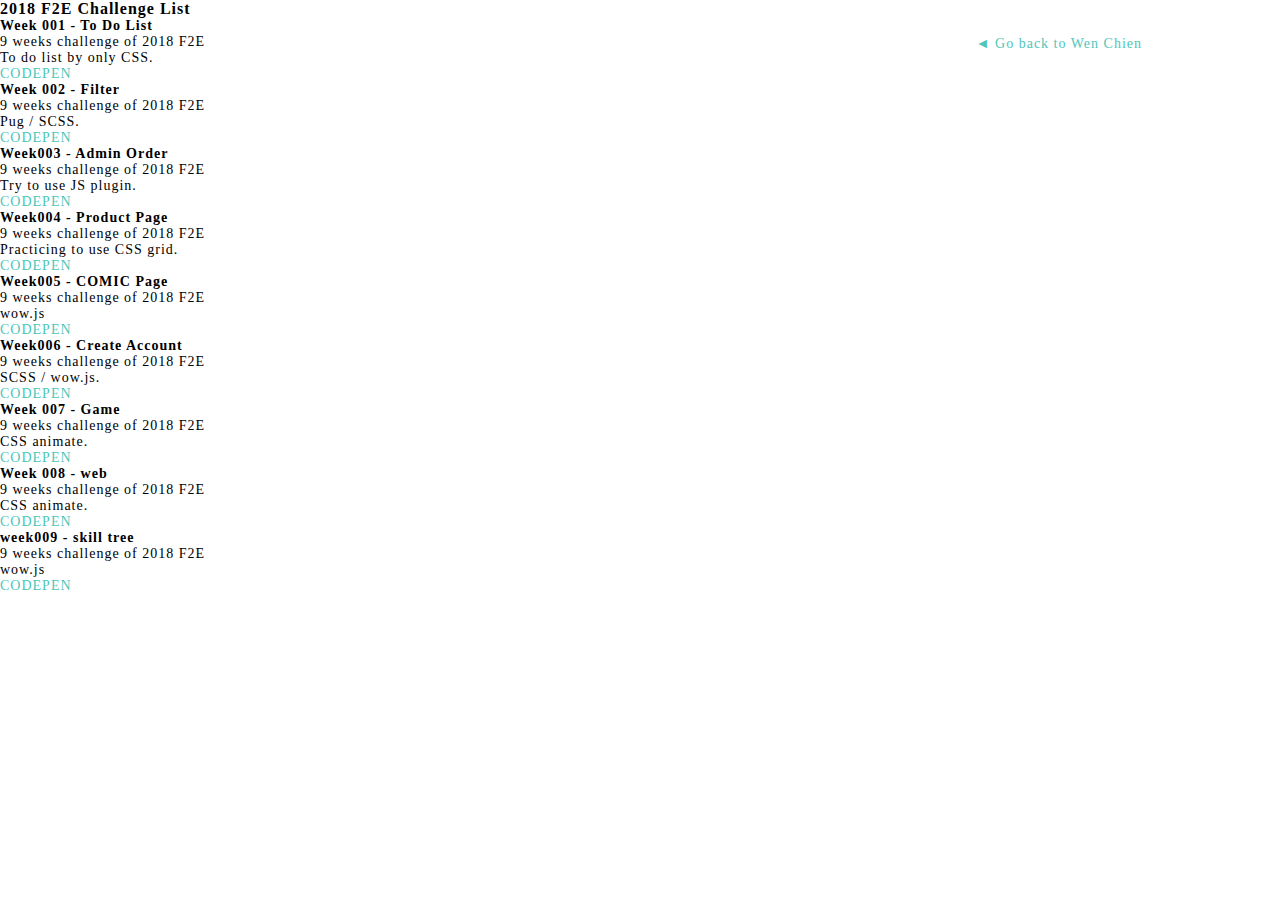
<file: 2018F2EList.html>
<!DOCTYPE html>
<html>
<head>
    <meta charset="utf-8" />
    <meta http-equiv="X-UA-Compatible" content="IE=edge">
    <title>Wen Chien's 2018 F2E Challenge</title>
    <meta name="viewport" content="width=device-width, initial-scale=1">
    <meta name="description" content="F2E challenge for 9 weeks. Practicing Pug and SCSS and other skills of F2E.">
    <meta property="og:title" content="Wen Chien's 2018 F2E Challenge">
    <link rel="stylesheet" type="text/css" media="screen" href="css/main.css" />
    <link rel="stylesheet" href="css/animate.css">
    <link href="https://fonts.googleapis.com/css?family=Noto+Sans+TC&display=swap" rel="stylesheet">
    <link rel="icon" type="image/png" href="img/favicon.png" />
    <script src="js/jquery-1.10.2.min.js"></script>
    <script src="js/wow.min.js"></script>
    <script>
        new WOW().init();
    </script>
</head>
<body>
    <div class="header">
        <div class="menu">
            <nav>
                <a href="index.html">◄ Go back to Wen Chien</a>
            </nav>
        </div>
    </div>
    <div class="portfolio">
        <h3>2018 F2E Challenge List</h3>
        <div class="projectList">
            <div class="project">
                <h4>Week 001 - To Do List</h4>
                <p class="subtitle">9 weeks challenge of 2018 F2E</p>
                <p class="des">To do list by only CSS.</p>
                <a class="btn" href="https://codepen.io/wenchien213/pen/YvqbwY" target="_blank" alt="Week 001 - To Do List" title="link to codepen">CODEPEN</a>
            </div>
            <div class="project">
                <h4>Week 002 - Filter</h4>
                <p class="subtitle">9 weeks challenge of 2018 F2E</p>
                <p class="des">Pug / SCSS.</p>
                <a class="btn" href="https://codepen.io/wenchien213/pen/PajRpp" target="_blank" alt="Week 002 - Filter" title="link to codepen">CODEPEN</a>
            </div>
            <div class="project">
                <h4>Week003 - Admin Order</h4>
                <p class="subtitle">9 weeks challenge of 2018 F2E</p>
                <p class="des">Try to use JS plugin.</p>
                <a class="btn" href="https://codepen.io/wenchien213/pen/BVJBrv" target="_blank" alt="Week003 - Admin Order" title="link to codepen">CODEPEN</a>
            </div>
            <div class="project">
                    <h4>Week004 - Product Page</h4>
                    <p class="subtitle">9 weeks challenge of 2018 F2E</p>
                    <p class="des">Practicing to use CSS grid.</p>
                    <a class="btn" href="https://codepen.io/wenchien213/pen/BVGpZo" target="_blank" alt="Week004 - Product Page" title="link to codepen">CODEPEN</a>
            </div>
            <div class="project">
                <h4>Week005 - COMIC Page</h4>
                <p class="subtitle">9 weeks challenge of 2018 F2E</p>
                <p class="des">wow.js</p>
                <a class="btn" href="https://codepen.io/wenchien213/pen/MXMmeo" target="_blank" alt="Week005 - COMIC Page" title="link to codepen">CODEPEN</a>
            </div>
            <div class="project">
                <h4>Week006 - Create Account</h4>
                <p class="subtitle">9 weeks challenge of 2018 F2E</p>
                <p class="des">SCSS / wow.js.</p>
                <a class="btn" href="https://codepen.io/wenchien213/pen/BPjzEE" target="_blank" alt="Week006 - Create Account" title="link to codepen">CODEPEN</a>
            </div>
            <div class="project">
                <h4>Week 007 - Game</h4>
                <p class="subtitle">9 weeks challenge of 2018 F2E</p>
                <p class="des">CSS animate.</p>
                <a class="btn" href="https://codepen.io/wenchien213/pen/OwRNwy" target="_blank" alt="Week 007 - Game" title="link to codepen">CODEPEN</a>
            </div>
            <div class="project">
                <h4>Week 008 - web</h4>
                <p class="subtitle">9 weeks challenge of 2018 F2E</p>
                <p class="des">CSS animate.</p>
                <a class="btn" href="https://codepen.io/wenchien213/pen/MBOqEa" target="_blank" alt="Week 008 - web" title="link to codepen">CODEPEN</a>
            </div>
            <div class="project">
                <h4>week009 - skill tree</h4>
                <p class="subtitle">9 weeks challenge of 2018 F2E</p>
                <p class="des">wow.js</p>
                <a class="btn" href="https://codepen.io/wenchien213/pen/VBdbRr" target="_blank" alt="week009 - skill tree" title="link to codepen">CODEPEN</a>
            </div>
        </div>
    </div>
</body>
</html>
</file>
<file: css/main.css>
* {
  padding: 0;
  margin: 0;
  -webkit-box-sizing: border-box;
  box-sizing: border-box; }

body {
  font-family: "Noto Sans TC script=all rev=1";
  font-weight: 200;
  letter-spacing: 1px;
  font-size: 14px; }
  body .wrapper {
    overflow: hidden; }
  body h1 {
    font-size: 3.5em;
    font-weight: 100;
    color: #ffffff;
    text-shadow: 1px 1px 3px rgba(0, 0, 0, 0.8); }
    body h1 span {
      font-weight: 500;
      white-space: nowrap; }
  body h2 {
    text-align: center;
    margin-bottom: 80px;
    font-size: 1.875em;
    font-weight: 400;
    position: relative;
    z-index: 0;
    text-shadow: 1px 1px 2px #ffffff; }
    body h2::before {
      content: "";
      display: block;
      position: absolute;
      width: 100px;
      height: 100px;
      border-radius: 100px;
      background: -webkit-linear-gradient(335deg, #5dc1eb 7%, #71e9b6 81%);
      background: -o-linear-gradient(335deg, #5dc1eb 7%, #71e9b6 81%);
      background: linear-gradient(115deg, #5dc1eb 7%, #71e9b6 81%);
      left: 41%;
      top: -36px;
      z-index: -1;
      opacity: .8; }
    @media screen and (min-width: 701px) {
      body h2::after {
        content: "";
        display: block;
        position: absolute;
        width: 30px;
        height: 30px;
        border-radius: 30px;
        background: -webkit-linear-gradient(335deg, #5dc1eb 7%, #71e9b6 81%);
        background: -o-linear-gradient(335deg, #5dc1eb 7%, #71e9b6 81%);
        background: linear-gradient(115deg, #5dc1eb 7%, #71e9b6 81%);
        left: 56%;
        top: 38px;
        z-index: -1; } }
  body h3 {
    color: #000000;
    font-size: 1rem; }
  body a {
    color: #4fc6b9;
    text-decoration: none;
    -webkit-transition: .4s;
    -o-transition: .4s;
    transition: .4s; }
    body a:hover {
      color: #67d5d1; }
  body .container {
    max-width: 1280px;
    width: 80%;
    margin-right: auto;
    margin-left: auto; }
    @media screen and (max-width: 700px) {
      body .container {
        width: 90%; } }
  body .header .menu {
    float: right;
    padding: 10px;
    margin-right: 10%;
    margin-top: 2%; }
    @media screen and (max-width: 700px) {
      body .header .menu {
        margin-right: 2%; } }
    body .header .menu .switch {
      font-size: 1em; }
      body .header .menu .switch a {
        text-decoration: none;
        color: #ffffff;
        padding: 0 10px;
        position: relative;
        border-radius: 10px;
        background-color: rgba(255, 255, 255, 0);
        -webkit-transition: .4s;
        -o-transition: .4s;
        transition: .4s; }
        body .header .menu .switch a.on {
          cursor: default; }
          body .header .menu .switch a.on:after {
            content: "";
            width: 40px;
            height: 4px;
            background-color: #ffffff;
            position: absolute;
            margin: 0 auto;
            left: 0;
            right: 0;
            bottom: -8px;
            border-radius: 10px; }
          body .header .menu .switch a.on:hover {
            background-color: rgba(255, 255, 255, 0); }
        body .header .menu .switch a:hover {
          background-color: rgba(255, 255, 255, 0.2); }
  body .top {
    background-color: #ffffff;
    background-image: url(/img/bgImage3.jpg);
    background-position: center center;
    background-size: cover;
    background-attachment: fixed;
    margin-bottom: -70px; }
    body .top .content {
      max-width: 1200px;
      margin: 0 auto;
      padding: 100px 0 170px 0; }
      @media screen and (max-width: 700px) {
        body .top .content {
          padding: 60px 0 130px 0; } }
  body .about {
    background-color: #ffffff;
    margin-bottom: -70px;
    padding: 100px 0 170px 0;
    border-radius: 70px 70px 0 0; }
    @media screen and (max-width: 700px) {
      body .about {
        padding: 60px 0 130px 0; } }
    @media screen and (max-width: 700px) {
      body .about {
        border-radius: 70px 0 0 0; } }
    body .about .content {
      max-width: 1200px;
      display: -webkit-box;
      display: -ms-flexbox;
      display: flex; }
      body .about .content h3 {
        border-bottom: 1px solid rgba(45, 45, 45, 0.2);
        padding-bottom: 8px;
        margin-bottom: 8px; }
      body .about .content .des {
        margin-left: 40px;
        padding-left: 40px;
        border-left: 1px #F4F4F4 solid;
        line-height: 2;
        color: rgba(45, 45, 45, 0.9);
        font-size: 14px; }
      body .about .content .img img {
        max-width: 30%;
        display: block;
        margin: 0 auto; }
      @media screen and (max-width: 800px) {
        body .about .content {
          -webkit-box-orient: vertical;
          -webkit-box-direction: normal;
          -ms-flex-flow: column;
          flex-flow: column; }
          body .about .content .des {
            margin-left: 0;
            padding-left: 0;
            border: none; }
          body .about .content .img {
            max-width: 100%;
            margin-bottom: 20px; }
            body .about .content .img img {
              max-width: 50%; } }
    body .about .link-group {
      padding: 16px 0; }
      body .about .link-group ul {
        display: -webkit-box;
        display: -ms-flexbox;
        display: flex;
        width: 20%;
        max-width: 500px;
        margin: 0 auto;
        list-style: none;
        -ms-flex-pack: distribute;
        justify-content: space-around; }
        @media screen and (max-width: 800px) {
          body .about .link-group ul {
            width: 80%; } }
        body .about .link-group ul li {
          font-size: 26px;
          margin: 0 4px; }
          body .about .link-group ul li a {
            top: 0px; }
            body .about .link-group ul li a:hover {
              position: relative;
              top: -2px; }
    body .about .skills {
      font-size: 14px;
      list-style: none;
      overflow: hidden;
      margin-bottom: 20px; }
      body .about .skills li {
        float: left;
        background-color: #F4F4F4;
        color: #000000;
        margin: 4px 8px 4px 0;
        padding: 0 8px;
        border-radius: 4px;
        line-height: 24px; }
        body .about .skills li a {
          color: linear-gradient(115deg, #4fc6b9 7%, #71e9b6 81%);
          font-weight: bold; }
  body .exp {
    background-color: #ffffff;
    background-image: url(/img/bgImage.jpg);
    background-position: center center;
    background-size: cover;
    background-attachment: fixed;
    margin-bottom: -70px;
    padding: 100px 0 170px 0;
    border-radius: 70px 70px 0 0; }
    @media screen and (max-width: 700px) {
      body .exp {
        padding: 60px 0 130px 0; } }
    @media screen and (max-width: 700px) {
      body .exp {
        border-radius: 70px 0 0 0; } }
    body .exp .expList {
      margin-bottom: 80px; }
      body .exp .expList:last-child {
        margin-bottom: 0; }
      body .exp .expList .title {
        display: -webkit-box;
        display: -ms-flexbox;
        display: flex;
        -webkit-box-align: center;
        -ms-flex-align: center;
        align-items: center;
        margin-bottom: 20px; }
        body .exp .expList .title::before {
          content: "";
          display: inline-block;
          background: #4fc6b9;
          background: -webkit-linear-gradient(335deg, #4fc6b9 7%, #71e9b6 81%);
          background: -o-linear-gradient(335deg, #4fc6b9 7%, #71e9b6 81%);
          background: linear-gradient(115deg, #4fc6b9 7%, #71e9b6 81%);
          width: 20px;
          height: 20px;
          border-radius: 100px;
          margin-right: 20px; }
          @media screen and (max-width: 700px) {
            body .exp .expList .title::before {
              margin-bottom: 10px;
              width: 40px;
              height: 8px; } }
        @media screen and (max-width: 700px) {
          body .exp .expList .title {
            -webkit-box-orient: vertical;
            -webkit-box-direction: normal;
            -ms-flex-direction: column;
            flex-direction: column;
            -webkit-box-align: start;
            -ms-flex-align: start;
            align-items: flex-start; } }
        body .exp .expList .title h3 {
          margin-right: 20px; }
        body .exp .expList .title h4 {
          font-size: 1em;
          color: rgba(45, 45, 45, 0.9);
          font-weight: 200; }
      body .exp .expList .job {
        padding-left: 60px;
        color: rgba(45, 45, 45, 0.9); }
        body .exp .expList .job .jobTitle {
          color: #000000;
          font-weight: 500;
          margin-bottom: 8px;
          margin-left: -20px; }
        body .exp .expList .job .list {
          margin-bottom: 20px; }
        body .exp .expList .job .des {
          margin-left: -20px;
          margin-bottom: 20px; }
  body .learn {
    background-color: #ffffff;
    margin-bottom: -70px;
    padding: 100px 0 170px 0;
    border-radius: 70px 70px 0 0; }
    @media screen and (max-width: 700px) {
      body .learn {
        padding: 60px 0 130px 0; } }
    @media screen and (max-width: 700px) {
      body .learn {
        border-radius: 70px 0 0 0; } }
    body .learn .fullImg {
      max-width: 100%;
      margin: 16px 0; }
    body .learn .projectList {
      list-style: none; }
      body .learn .projectList li {
        margin-bottom: 32px; }
        @media screen and (max-width: 700px) {
          body .learn .projectList li {
            margin-right: 0;
            margin-bottom: 20px; } }
        body .learn .projectList li .project {
          display: -webkit-box;
          display: -ms-flexbox;
          display: flex;
          -webkit-box-align: center;
          -ms-flex-align: center;
          align-items: center;
          padding: 14px 16px;
          background-color: #ffffff;
          border-radius: 8px;
          -webkit-box-shadow: 0px 2px 24px rgba(45, 45, 45, 0.2);
          box-shadow: 0px 2px 24px rgba(45, 45, 45, 0.2);
          -webkit-transition: .2s ease-in;
          -o-transition: .2s ease-in;
          transition: .2s ease-in; }
          @media screen and (max-width: 700px) {
            body .learn .projectList li .project {
              -webkit-box-orient: vertical;
              -webkit-box-direction: normal;
              -ms-flex-direction: column;
              flex-direction: column;
              -webkit-box-align: center;
              -ms-flex-align: center;
              align-items: center; } }
          body .learn .projectList li .project:hover {
            -webkit-box-shadow: 0px 2px 16px rgba(45, 45, 45, 0.6);
            box-shadow: 0px 2px 16px rgba(45, 45, 45, 0.6); }
          body .learn .projectList li .project img {
            max-width: 500px;
            width: 40%;
            margin-right: 16px;
            border-radius: 8px; }
            @media screen and (max-width: 700px) {
              body .learn .projectList li .project img {
                max-width: 100%;
                width: 100%;
                margin-right: 0;
                margin-bottom: 16px; } }
          body .learn .projectList li .project h3, body .learn .projectList li .project p {
            color: rgba(45, 45, 45, 0.9); }
          body .learn .projectList li .project h3 {
            margin-bottom: 8px; }
          body .learn .projectList li .project .des {
            padding: 10px 0; }
          @media screen and (max-width: 700px) {
            body .learn .projectList li .project .des {
              width: 100%; } }
          body .learn .projectList li .project .skills {
            font-size: 12px;
            list-style: none;
            overflow: hidden;
            margin: 8px 0; }
            body .learn .projectList li .project .skills li {
              float: left;
              background-color: #F4F4F4;
              color: #000000;
              margin: 4px 8px 4px 0;
              padding: 0 8px;
              border-radius: 4px;
              line-height: 24px; }
          body .learn .projectList li .project .btn {
            float: right;
            margin-top: 8px;
            border-radius: 8px;
            background-color: #4fc6b9;
            width: 160px;
            height: 40px;
            text-align: center;
            line-height: 40px;
            -webkit-transition: .3s;
            -o-transition: .3s;
            transition: .3s;
            color: #ffffff; }
            body .learn .projectList li .project .btn:hover {
              background-color: #67d5d1; }
            @media screen and (max-width: 700px) {
              body .learn .projectList li .project .btn {
                width: 100%; } }
        body .learn .projectList li .locked {
          -webkit-box-shadow: 0px 2px 4px #F4F4F4;
          box-shadow: 0px 2px 4px #F4F4F4; }
          body .learn .projectList li .locked:hover {
            -webkit-box-shadow: 0px 2px 4px #F4F4F4;
            box-shadow: 0px 2px 4px #F4F4F4; }
  body .more {
    background-color: #ffffff;
    background-image: url(/img/bgImage2.jpg);
    background-position: center center;
    background-size: cover; }
  body .award {
    background-color: #ffffff;
    padding: 100px 0 170px 0;
    border-radius: 70px 70px 0 0; }
    @media screen and (max-width: 700px) {
      body .award {
        padding: 60px 0 130px 0; } }
    @media screen and (max-width: 700px) {
      body .award {
        border-radius: 70px 0 0 0; } }
    body .award .content {
      display: -webkit-box;
      display: -ms-flexbox;
      display: flex;
      -webkit-box-align: end;
      -ms-flex-align: end;
      align-items: flex-end; }
      @media screen and (max-width: 700px) {
        body .award .content {
          -webkit-box-orient: vertical;
          -webkit-box-direction: normal;
          -ms-flex-direction: column;
          flex-direction: column;
          -webkit-box-align: center;
          -ms-flex-align: center;
          align-items: center; } }
      body .award .content .awards {
        width: 120%;
        margin-right: 80px;
        list-style: none; }
        @media screen and (max-width: 700px) {
          body .award .content .awards {
            width: 102%;
            margin-right: 0; } }
        body .award .content .awards li {
          margin-bottom: 40px; }
          body .award .content .awards li h3 {
            font-weight: 300;
            line-height: 2;
            margin-bottom: 8px; }
            body .award .content .awards li h3 span {
              padding: 4px;
              border-radius: 4px;
              background: #4fc6b9;
              background: -webkit-linear-gradient(335deg, #4fc6b9 7%, #71e9b6 81%);
              background: -o-linear-gradient(335deg, #4fc6b9 7%, #71e9b6 81%);
              background: linear-gradient(115deg, #4fc6b9 7%, #71e9b6 81%);
              color: #ffffff;
              font-weight: 500;
              margin-right: 8px; }
          body .award .content .awards li .des {
            color: rgba(45, 45, 45, 0.6); }
            @media screen and (max-width: 700px) {
              body .award .content .awards li .des {
                display: none; } }
      body .award .content .img {
        width: 40%; }
        @media screen and (max-width: 700px) {
          body .award .content .img {
            width: 60%;
            margin-top: 20px; } }
        body .award .content .img img {
          max-width: 100%; }
  body .footer {
    background-color: #ffffff;
    background-image: url(/img/bgImage3.jpg);
    background-position: center center;
    background-size: cover;
    padding: 10px; }
    body .footer .copyright {
      font-size: 0.625em;
      color: #ffffff;
      text-align: center; }
</file>
